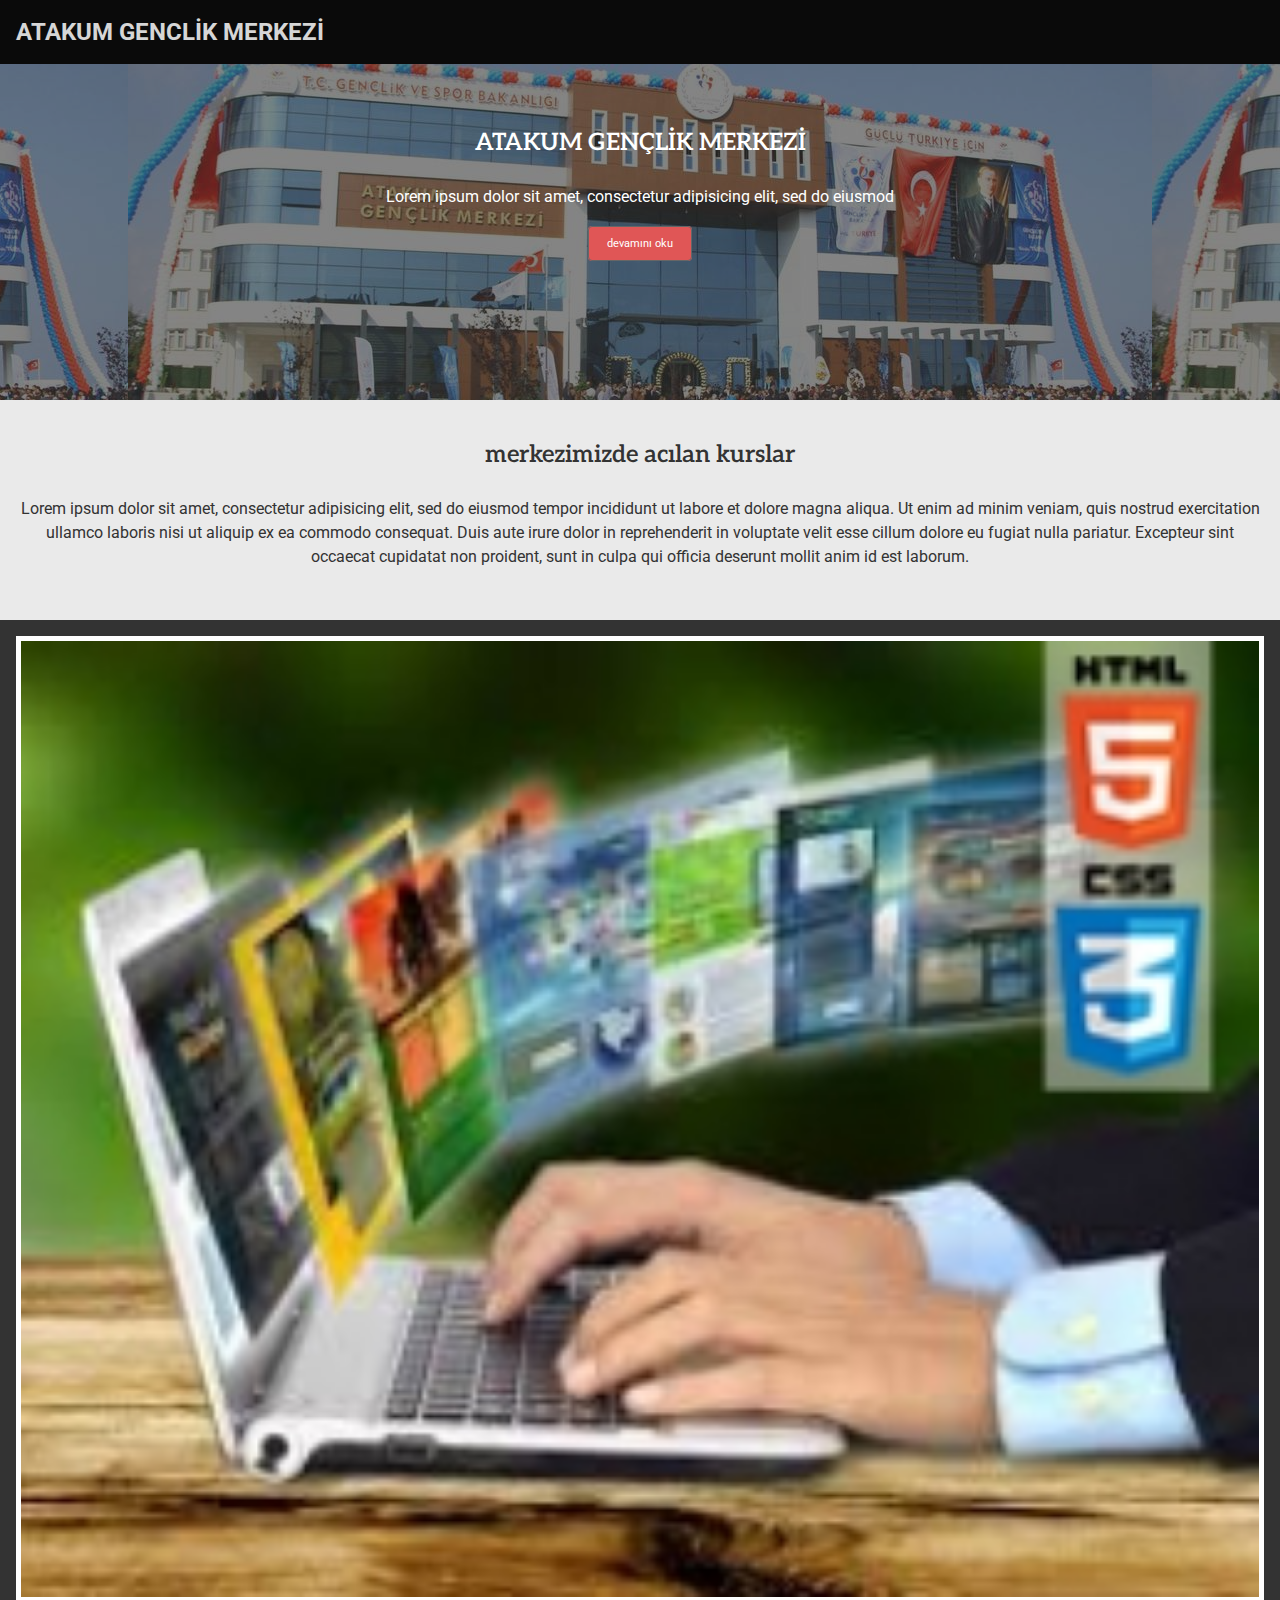
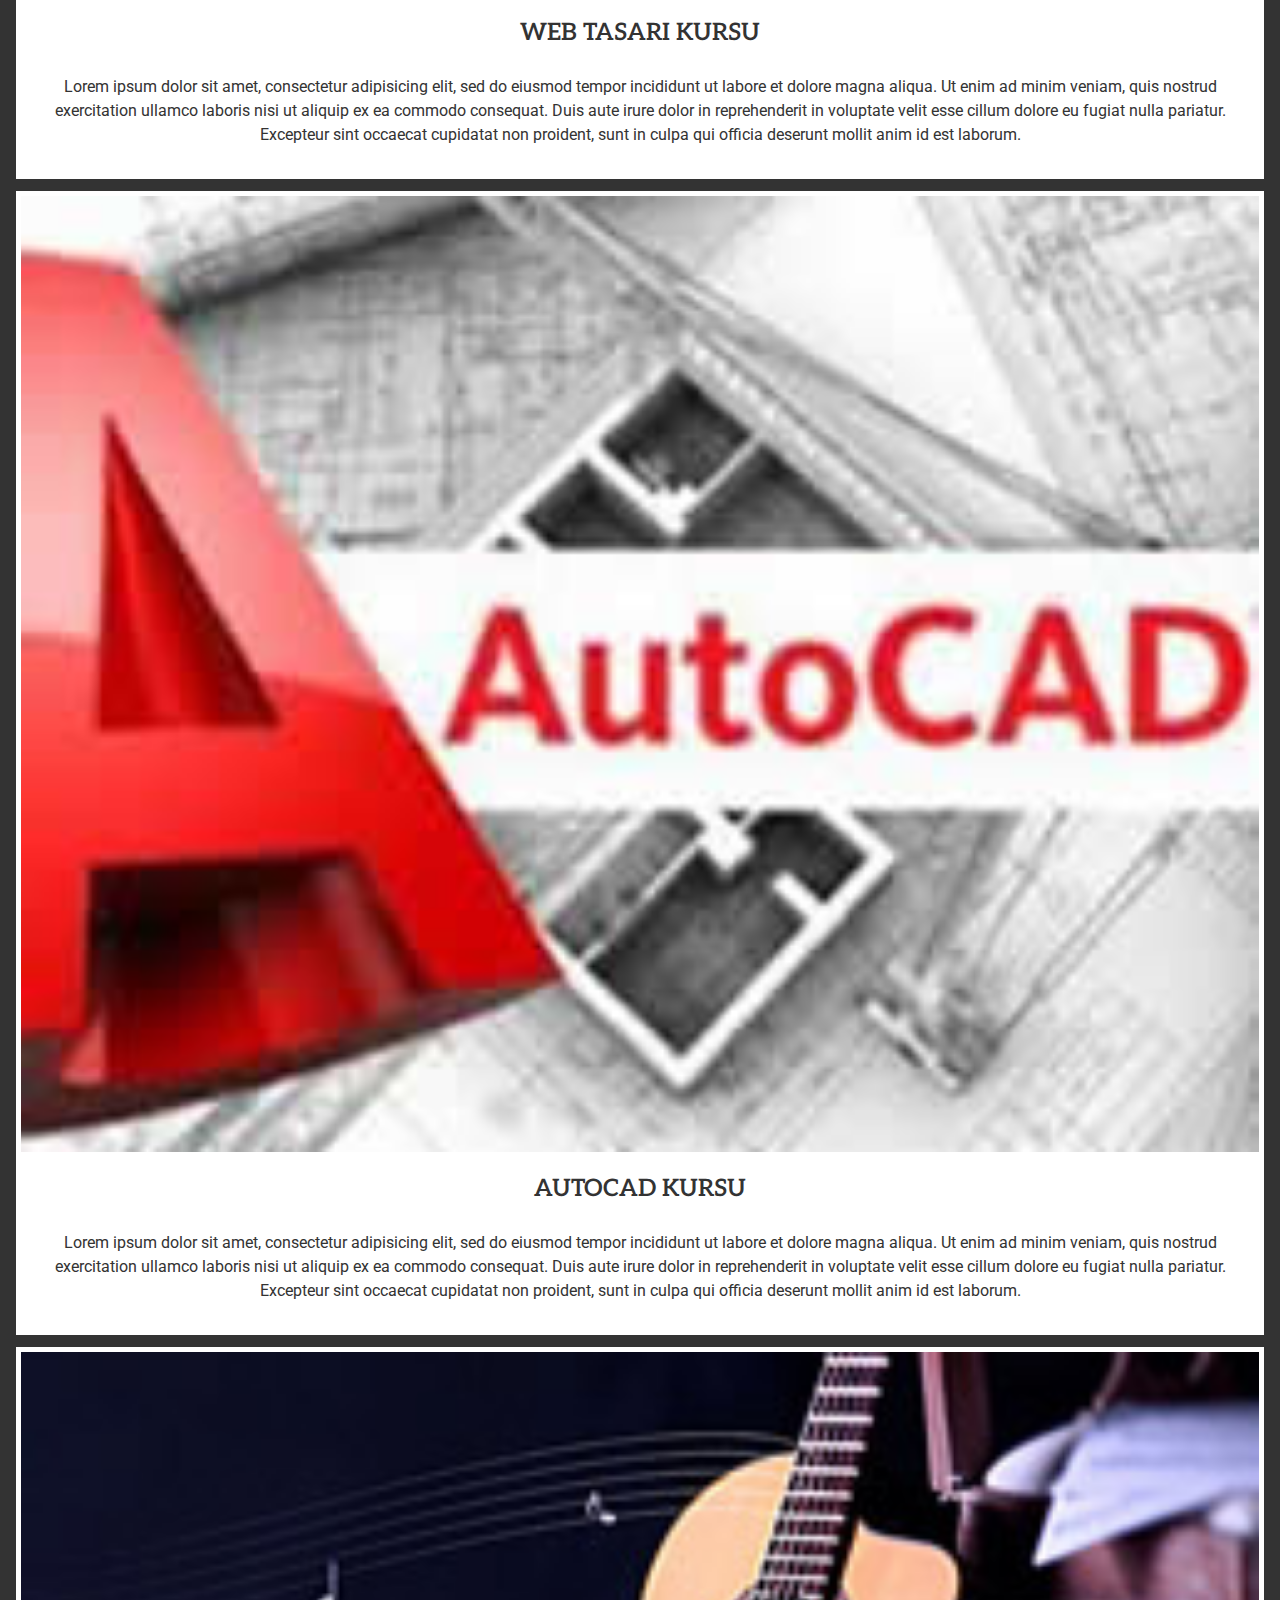
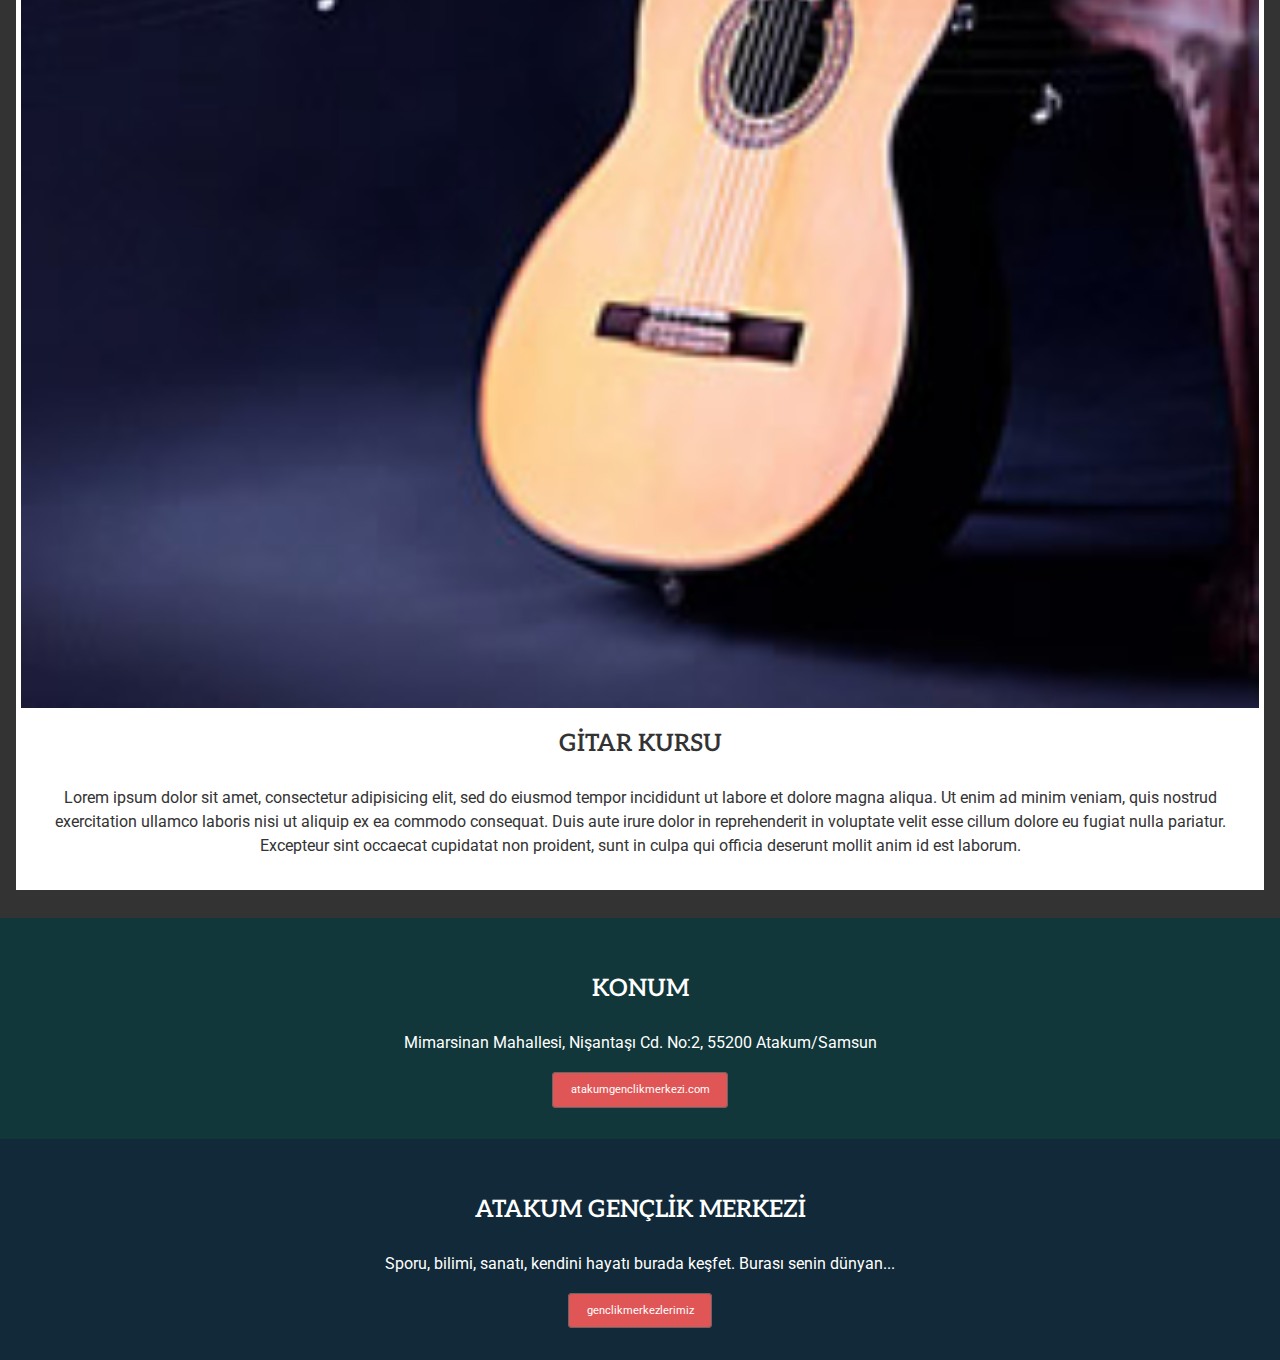
<file: index.html>
<!DOCTYPE html>
<html>
<head>
	<title>ATAKUM GENÇLİK MERKEZİ</title>
	<link rel="stylesheet" type="text/css" href="css/style.css">
	<link rel="stylesheet" href="https://use.fontawesome.com/releases/v5.6.1/css/all.css" integrity="sha384-gfdkjb5BdAXd+lj+gudLWI+BXq4IuLW5IT+brZEZsLFm++aCMlF1V92rMkPaX4PP" crossorigin="anonymous">
	<link href="https://fonts.googleapis.com/css?family=Aleo|Roboto" rel="stylesheet">
</head>

<body>
	<nav>
		<a href="index.html" id="logo">ATAKUM GENCLİK MERKEZİ</a>
		<a href="#" id="bar-icon"><i class="fas fa-bars"></i></a>
		<ul id="menu">
			<li>
				<a href="#">KURSLARIMIZ</a>
			</li>
			<li>
				<a href="#">HAKKIMIZDA</a>
			</li>
			<li>
				<a href="#">İLETİSİM</a>
			</li>
		</ul>
		
	</nav>
	<header>
		<div id="bg-resim">
			
		</div>
		<div id="header-icerik">
			<h1>ATAKUM GENÇLİK MERKEZİ</h1>
			<P>Lorem ipsum dolor sit amet, consectetur adipisicing elit, sed do eiusmod
			</P>
			<a class="btn" href="#">devamını oku</a>
		</div>		
	</header>
	<main>
		<section id="kurs-baslik">
			<h2>merkezimizde acılan kurslar</h2>
			<p>Lorem ipsum dolor sit amet, consectetur adipisicing elit, sed do eiusmod
			tempor incididunt ut labore et dolore magna aliqua. Ut enim ad minim veniam,
			quis nostrud exercitation ullamco laboris nisi ut aliquip ex ea commodo
			consequat. Duis aute irure dolor in reprehenderit in voluptate velit esse
			cillum dolore eu fugiat nulla pariatur. Excepteur sint occaecat cupidatat non
			proident, sunt in culpa qui officia deserunt mollit anim id est laborum.
				
			</p>
		</section>
		<section id="kurslar">
			<div class="icerik">
				<ul>
					<li>
						<div class="col">
							<img src="img/web.jpg">
							<div class="kurs-icerik">
								<h3> WEB TASARI KURSU</h3>
								<p>Lorem ipsum dolor sit amet, consectetur adipisicing elit, sed do eiusmod
								tempor incididunt ut labore et dolore magna aliqua. Ut enim ad minim veniam,
								quis nostrud exercitation ullamco laboris nisi ut aliquip ex ea commodo
								consequat. Duis aute irure dolor in reprehenderit in voluptate velit esse
								cillum dolore eu fugiat nulla pariatur. Excepteur sint occaecat cupidatat non
								proident, sunt in culpa qui officia deserunt mollit anim id est laborum.</p>						
							</div>
						</div>		
					</li>
					<li>
						<div class="col">
							<img src="img/autocad.jpg">
							<div class="kurs-icerik">
								<h3> AUTOCAD KURSU</h3>
								<p>Lorem ipsum dolor sit amet, consectetur adipisicing elit, sed do eiusmod
								tempor incididunt ut labore et dolore magna aliqua. Ut enim ad minim veniam,
								quis nostrud exercitation ullamco laboris nisi ut aliquip ex ea commodo
								consequat. Duis aute irure dolor in reprehenderit in voluptate velit esse
								cillum dolore eu fugiat nulla pariatur. Excepteur sint occaecat cupidatat non
								proident, sunt in culpa qui officia deserunt mollit anim id est laborum.</p>						
							</div>
						</div>		
					</li>
					<li>
						<div class="col">
							<img src="img/gitar.jpg">
							<div class="kurs-icerik">
								<h3> GİTAR KURSU</h3>
								<p>Lorem ipsum dolor sit amet, consectetur adipisicing elit, sed do eiusmod
								tempor incididunt ut labore et dolore magna aliqua. Ut enim ad minim veniam,
								quis nostrud exercitation ullamco laboris nisi ut aliquip ex ea commodo
								consequat. Duis aute irure dolor in reprehenderit in voluptate velit esse
								cillum dolore eu fugiat nulla pariatur. Excepteur sint occaecat cupidatat non
								proident, sunt in culpa qui officia deserunt mollit anim id est laborum.</p>						
							</div>
						</div>		
					</li>
				</ul>
			</div>		
			
		</section>
		<section id="iletisim">
		<div class="kutu">

			<h2>
				KONUM	
			</h2>
			
			<P>
				Mimarsinan Mahallesi, Nişantaşı Cd. No:2, 55200 Atakum/Samsun
			</P>
			<a href="#" class="btn"> atakumgenclikmerkezi.com</a>
		</div>
		<div class="kutu">
	
			<h2>
				ATAKUM GENÇLİK MERKEZİ	
			</h2>
			
			<P>
				Sporu, bilimi, sanatı, kendini hayatı burada keşfet. Burası senin dünyan...
			</P>
			<a href="#" class="btn"> genclikmerkezlerimiz</a>
		</section>
		</div>

		</main>
	<footer></footer>

<script
  src="https://code.jquery.com/jquery-3.3.1.slim.js"
  integrity="sha256-fNXJFIlca05BIO2Y5zh1xrShK3ME+/lYZ0j+ChxX2DA="
  crossorigin="anonymous"></script>
  <script type="text/javascript"> 
  	$(document).ready(function(){
  		$("#bar-icon").click(function(){
  			$("#menu").toggleClass("ac");

  		});
  	});




  </script>
</body>
</html>
</file>
<file: css/style.css>
/*genel css bicimleri*/
*{ 
	margin: 0;
	padding: 0;
	box-sizing: border-box;
	text-decoration: none;
	list-style:none;
}
html {
	font-size: 8px;

}
body {
	background-color:#333333;
	color: white;
	text-align:center;
	line-height: 1.5;
	font-family: 'Roboto', sans-serif;
	font-size:1.4rem;
}
h1,h2,h3,h4 {
	font-family: 'Aleo', serif;
	font-size:3rem;
	padding: 1.6rem 0;
	font-weight:600;

}
p {
	font-size:2rem;
	padding:1.4rem 0;
	margin-bottom:2rem;

}
img {
	width:100%;
	height:auto;

}

/*menü biçimi*/
nav{
	height:8rem;
	background-color:#000;
	position:fixed;
	opacity:0.8;
	width:100%;
	text-align: left;
}
#logo {
	padding-left:2rem;
	color: white;
	line-height:8rem;
	font-size:3rem;
	font-weight:700;

}
#menu{
	display: none;
	background-color:#333;


}
#menu.ac{
	display:block;


}


#bar-icon {
	color: white;
	font-size:3rem;
	position:absolute;
	right:2rem;
	top:2rem;
}
#menu li {
	height:3rem;
	border-bottom:1px solid #404040;
}
#menu li a {
	color:white;
	font-size:1.3rem;
	line-height:3rem;
	padding-left:1.5rem;
	font-weight:600;
	letter-spacing:0.3rem;

}
#menu li a:hover {
	color:#E05656;
}
/*header css biçimi*/
header {
	height:50rem;

}
#bg-resim {
	background-image:url(../img/genclikmrk1.jpg);
	background-position:center;
	position: absolute;
	margin-top: 8rem;
	height: 50rem;
	width:100%;
	opacity:0.4;
	z-index:-1;
}
#header-icerik {
	width: 100%;
	height: 8rem;
	padding-top:14rem;

}
.btn {
	background-color:#E05656;
	color:white;
	border:1px solid #666;
	padding:1.3rem 2.2rem;
	border-radius:0.5rem;
	transition:all 0.4s;/*buton hareketinin yavaş çalışmasını sağlıyor*/


}
.btn:hover {
	background-color:#333;
	color:#E05656;
	border:1px solid #E05656;

}

#kurs-baslik {
	background-color:#eaeaea;
	color:#333;
	padding:3rem 2rem;

}
#kurslar {
	padding:2rem ;
}
.col {
	padding:0.6rem;
	background-color: white;
	color:#333;
	margin-bottom:1.5rem;

}
/*iletisim bicimleri*/
.kutu{
	padding: 5rem;
}
.kutu:first-child {
    background-color: #11373A;
}
.kutu:last-child {
	background-color:#112938;
}
</file>
